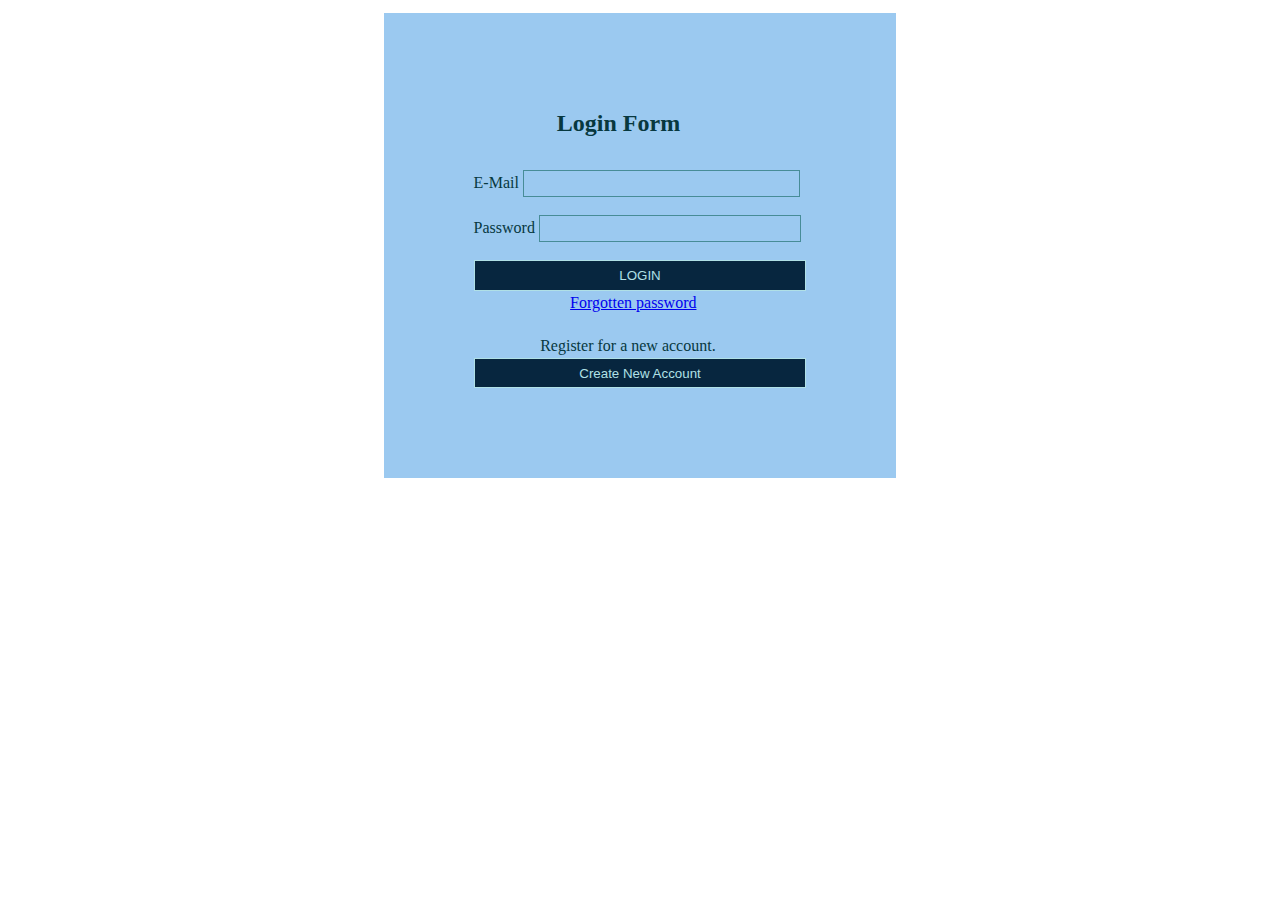
<file: index.html>
<!DOCTYPE html>
<html lang="en">
  <head>
    <meta charset="UTF-8" />
    <meta http-equiv="X-UA-Compatible" content="IE=edge" />
    <meta name="viewport" content="width=device-width, initial-scale=1.0" />
    <title>Login Form</title>
    <link rel="stylesheet" href="css/style.css" />
  </head>
  <body>
    <div>
      <form action="#">
        <h2>Login Form</h2>
        <label for="username">E-Mail </label>
        <input type="text" id="username" class="txt" /><br /><br />
        <label for="pw">Password</label>
        <input type="password" id="pw" class="txt" /><br />
        <label for="bttn"></label><br />
        <input type="button" class="btn" value="LOGIN" />
        <p><a href="password.html">Forgotten password</a></p>
        <br />
        <p>Register for a new account.</p>
        <a href="registrattionform.html"><input type="button" class="btn" value="Create New Account" /></a>
      </form>
    </div>
  </body>
</html>
</file>
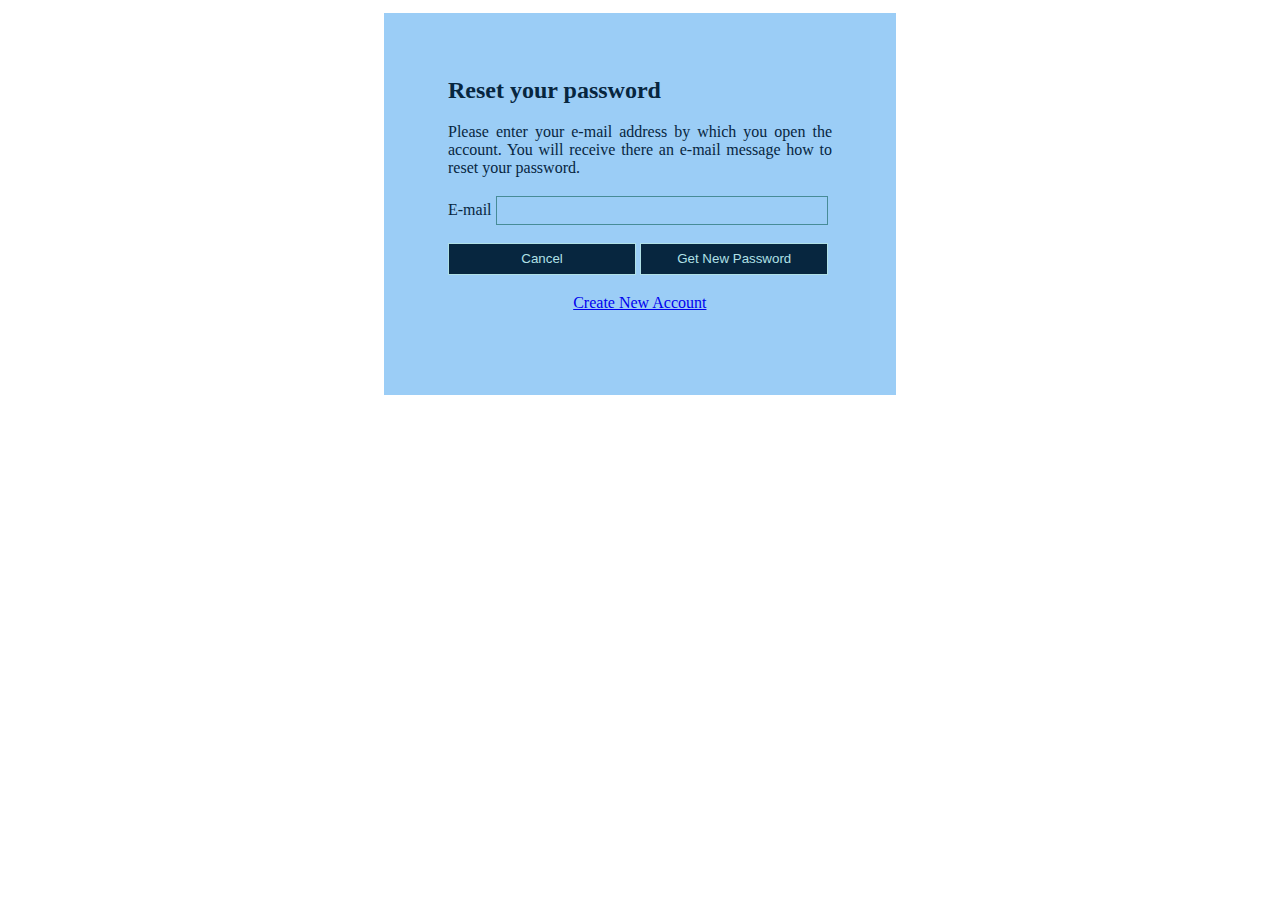
<file: password.html>
<!DOCTYPE html>
<html lang="en">
  <head>
    <meta charset="UTF-8" />
    <meta http-equiv="X-UA-Compatible" content="IE=edge" />
    <meta name="viewport" content="width=device-width, initial-scale=1.0" />
    <title>Password Reset Form</title>
    <link rel="stylesheet" href="css/style1.css" />
  </head>
  <body>
    <div>
      <form action="#">
        <h2>Reset your password</h2>
        <p>
          Please enter your e-mail address by which you open the account. You will receive there an e-mail message how
          to reset your password.
        </p>
        <label for="email" placeholder="abc@gmail.com">E-mail</label>
        <input type="text" id="email" class="txt" /><br /><br />
        <a href="index.html"><input type="button" value="Cancel" class="btn" /></a>
        <input type="button" class="btn" value="Get New Password" />
        <p style="margin-left: 30%"><a href="registrattionform.html">Create New Account</a></p>
      </form>
    </div>
  </body>
</html>
</file>
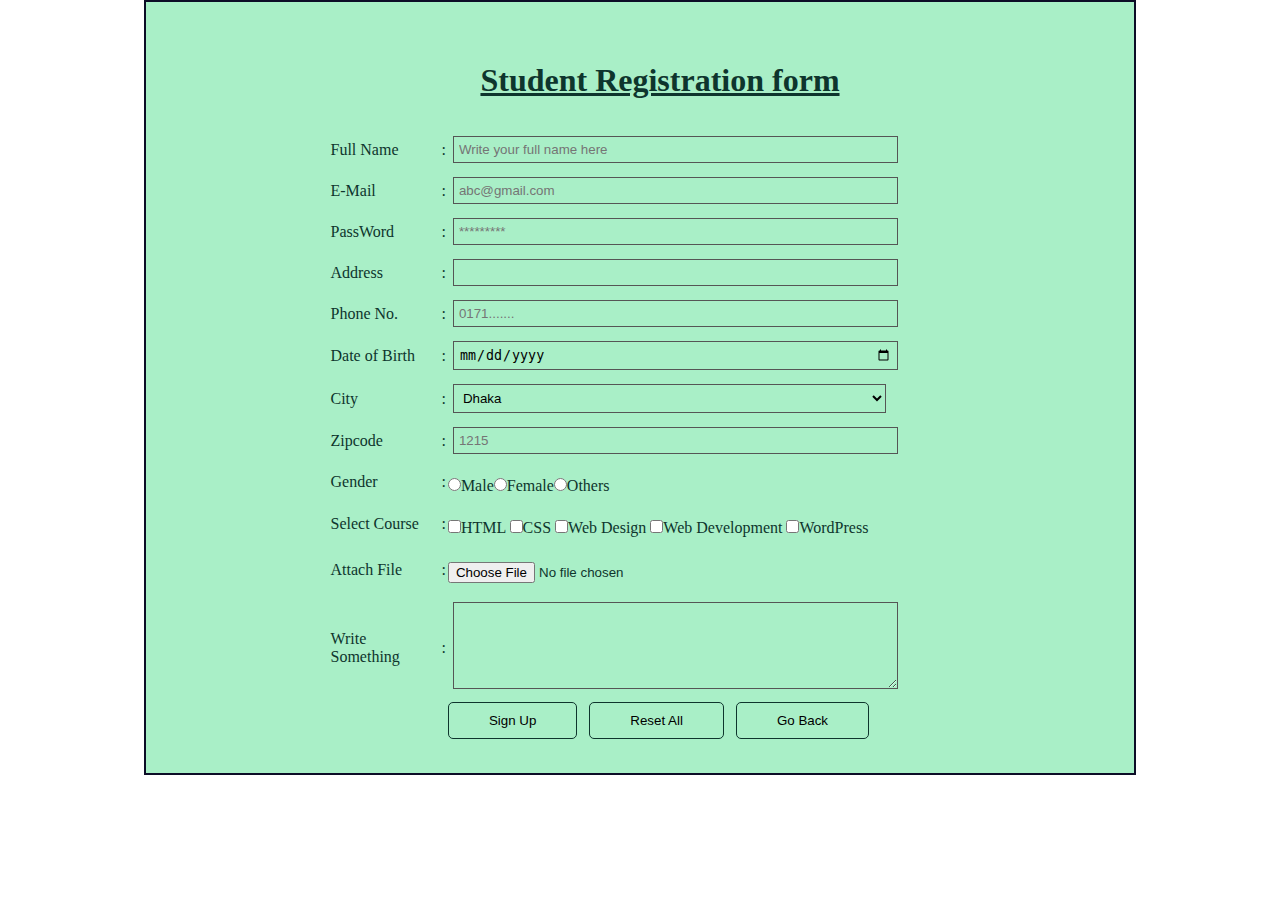
<file: registrattionform.html>
<!DOCTYPE html>
<html lang="en">
  <head>
    <meta charset="UTF-8" />
    <meta http-equiv="X-UA-Compatible" content="IE=edge" />
    <meta name="viewport" content="width=device-width, initial-scale=1.0" />
    <title>Form</title>
    <link rel="stylesheet" href="css/style2.css" />
  </head>

  <body>
    <section>
      <form action="#">
        <h1><u>Student Registration form</u></h1>

        <table>
          <tr>
            <td><label for="fname">Full Name</label></td>
            <td>:</td>
            <td><input type="text" id="fname" placeholder="Write your full name here" /></td>
          </tr>
          <tr></tr>
          <tr>
            <td><label for="email">E-Mail</label></td>
            <td>:</td>
            <td><input type="email" id="email" placeholder="abc@gmail.com" /></td>
          </tr>

          <tr></tr>
          <tr>
            <td><label for="pw">PassWord</label></td>
            <td>:</td>
            <td><input type="password" id="pw" placeholder="*********" /></td>
          </tr>

          <tr></tr>
          <tr>
            <td><label for="address">Address</label></td>
            <td>:</td>
            <td><input type="text" id="address" /></td>
          </tr>
          <tr></tr>
          <tr>
            <td><label for="ph" required>Phone No.</label></td>
            <td>:</td>
            <td><input type="number" id="ph" placeholder="0171......." /></td>
          </tr>
          <tr></tr>
          <tr>
            <td><label for="dob">Date of Birth</label></td>
            <td>:</td>
            <td><input type="date" id="dob" /></td>
          </tr>
          <tr></tr>
          <tr>
            <td><label for="city">City</label></td>
            <td>:</td>
            <td>
              <select id="city">
                <option value="1">Dhaka</option>
                <option value="2">Khulna</option>
                <option value="3">Rajshahi</option>
                <option value="4">Chittagong</option>
              </select>
            </td>
          </tr>
          <tr></tr>
          <tr>
            <td><label for="postcode">Zipcode</label></td>
            <td>:</td>
            <td><input type="number" id="postcode" placeholder="1215" /></td>
          </tr>
          <tr></tr>
          <tr>
            <td><label for="gndr">Gender</label></td>
            <td>:</td>
            <td>
              <input type="radio" id="gndr" name="Gender" />Male<input type="radio" name="Gender" />Female<input
                type="radio"
                id="others"
                name="Gender"
              />Others
            </td>
          </tr>
          <tr></tr>
          <tr>
            <td><label for="service">Select Course</label></td>
            <td>:</td>
            <td>
              <input type="checkbox" id="service" name="course" />HTML <input type="checkbox" name="course" />CSS
              <input type="checkbox" name="course" />Web Design <input type="checkbox" name="course" />Web Development
              <input type="checkbox" name="course" />WordPress
            </td>
          </tr>
          <tr></tr>
          <tr>
            <td><label for="fl">Attach File</label></td>
            <td>:</td>
            <td><input type="file" id="fl" accept="image/*" /></td>
          </tr>
          <tr></tr>
          <tr>
            <td><label for="txtarea">Write Something</label></td>
            <td>:</td>
            <td><textarea id="txtarea" cols="63" rows="5"></textarea></td>
          </tr>
          <tr></tr>
          <tr>
            <td></td>
            <td></td>

            <td>
              <a href="#"><input type="button" value="Sign Up" /></a>
              &nbsp;
              <input type="button" value="Reset All" />
              &nbsp;
              <a href="index.html"><input type="button" value="Go Back" /></a>
            </td>
          </tr>
          <tr></tr>
        </table>
      </form>
    </section>
  </body>
</html>
</file>
<file: css/style.css>
*{margin:0;
padding:0;
h2:0px;
}

form{
    width="50%"; 
    height="30%";
    align: center;
    margin: 1% 30%;
    padding: 5% 7% 7% 7%; 
    background-color: rgb(155, 201, 240);
    color: rgb(7, 56, 63);
}
h2{
margin:10% 25%;
}
#username{
    padding-left: 20px;
}
.txt{
    border:1px solid rgb(71, 140, 151);
    background-color: transparent;
    padding: 1.5%;
    width:75%;
}

.btn
{   width:100%;
    margin:0auto;
    padding:2% 25%;
    border:1px solid  powderblue;
    background-color:rgb(7, 38, 63);
    color:powderblue;
}
.btn:hover{
    background-color:transparent;
    border: 1px solid rgb(7, 38, 63);
    color: rgb(7, 38, 63);
}
 p {
    margin:1% 20%;
    font-size:16px;
}

p>a{
    /* margin:0% 10% 25% 15%; */
    
    margin-left: 15%;
    margin-bottom: 15%;
    }
</file>
<file: css/style1.css>
*{margin:0;
padding:0;
h:0px;
}
form{ 
    width="50%"; 
    height="30%";
    align: center;
    margin: 1% 30%;
    padding: 5%; 
    background-color: rgb(155, 205, 246);
    color: rgb(7, 38, 63);
}
h{
margin-left:20%;
}
.txt{
    border:1px solid rgb(71, 140, 151);
    background-color: transparent;
    padding: 1.5%;
    width:83%;
}

.btn
{   width:49%;
    margin:0auto;
    padding:2%;
    border:1px solid  powderblue;
    background-color:rgb(7, 38, 63);
    color:powderblue;
}
.btn:hover{
    background-color:transparent;
    border: 1px solid rgb(7, 38, 63);
    color: rgb(7, 38, 63);
}
 p {
    text-align: justify;
    margin:5% 0%;
    font-size:16px;
}

p>a{    
    margin-left: 10px;
   }
</file>
<file: css/style2.css>
*
{margin:0;
padding:0;
}


form {
  /* background-color: rgb(192, 238, 206); */
  background-color: rgb(169, 239, 199);
  border: 2px solid rgb(13, 13, 39);
  width: 74%;
  height: auto;
  margin: 0 auto;
  padding: 30px 0px 30px 40px;
}

table {
  width:70%;
  margin:0 auto;
}

h1 {
  color: rgb(14, 53, 45);
  text-align: center;
  margin: 30px 0px;
}

tr {
  color: rgb(14, 53, 45);
  text-align: left;
}

input[type=text], input[type=email], input[type=email], input[type=password], input[type=number], input[type=date], #city, #txtarea{
  width:80%;
  padding:5px;
  margin:5px;
  border: 1px solid #555;
  background-color:transparent;
 }

input[type=text]:focus {
  border:1px solid  rgb(14, 53, 45);
  border-radius: 5px;
  background-color: white;
}

input[type=button]{
  background-color: transparent;
  border:1px solid  rgb(14, 53, 45);
  padding:10px 40px;
  border-radius: 5px;
}

input[type=button]:hover{
  background-color:  rgb(14, 53, 45);
  color: rgb(192, 238, 206);
 }

 #service, #gndr, #fl{
  margin:15px 0px 10px 0px;
 }
</file>
